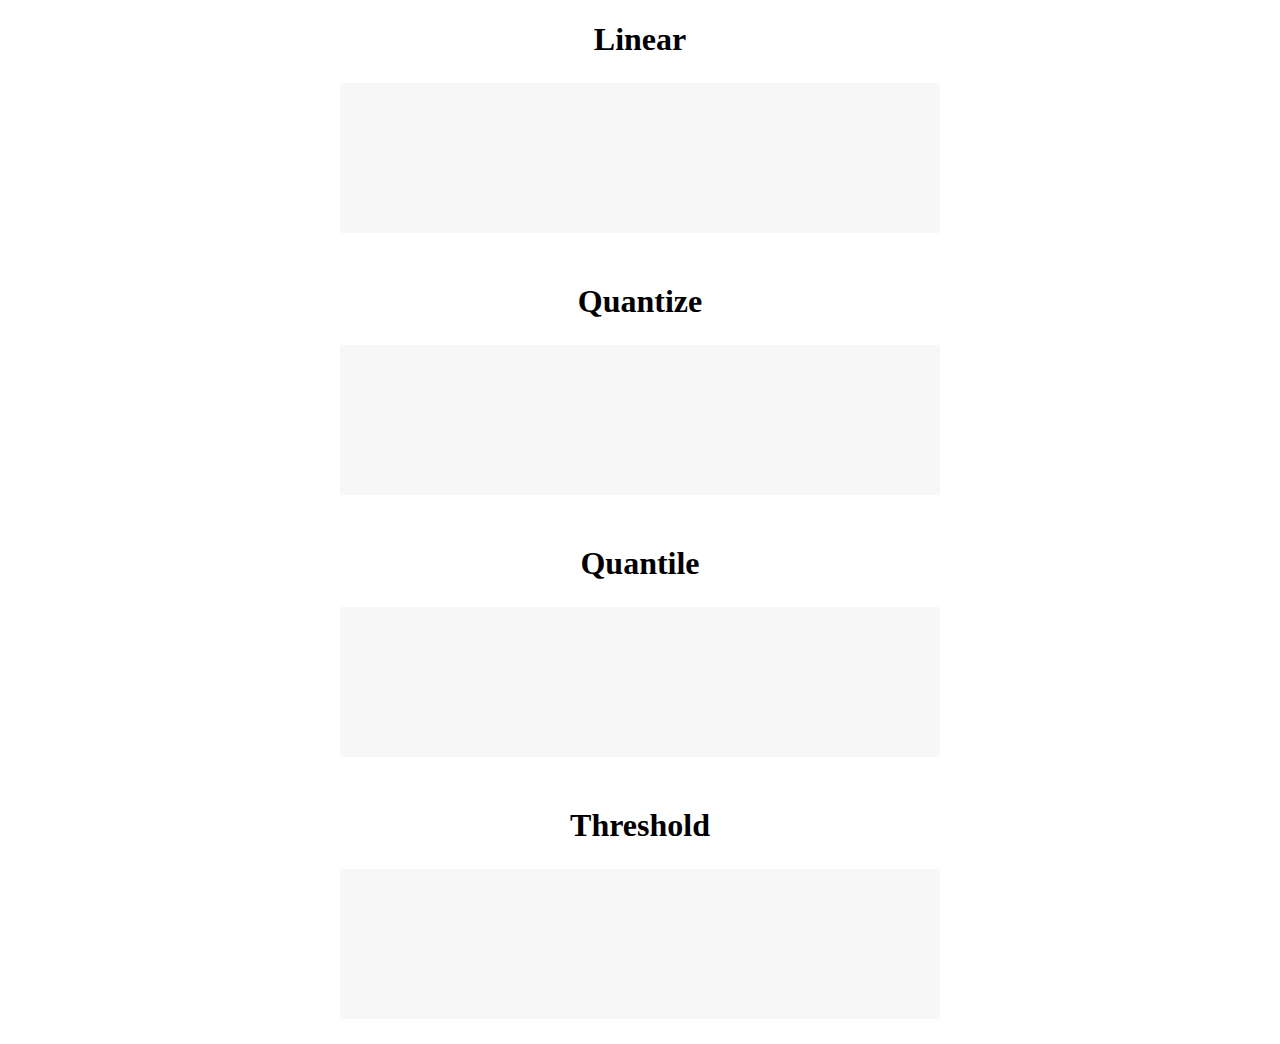
<file: part5_d3_scales/index.html>
<!DOCTYPE html>
<html lang="en">

<head>
  <meta charset="UTF-8">
  <meta name="viewport" content="width=device-width, initial-scale=1.0">
  <title>D3 Heatmap</title>
  <link rel="stylesheet" type="text/css" href="style.css" />
</head>

<body>
  <h1>Linear</h1>
  <div class="chart" id="heatmap1"></div>
  
  <h1>Quantize</h1>
  <div class="chart" id="heatmap2"></div>  

  <h1>Quantile</h1>
  <div class="chart" id="heatmap3"></div>
  
  <h1>Threshold</h1>
  <div class="chart" id="heatmap4"></div>

  <script src="https://d3js.org/d3.v6.min.js"></script>
  <script src="app.js"></script>
</body>

</html>
</file>
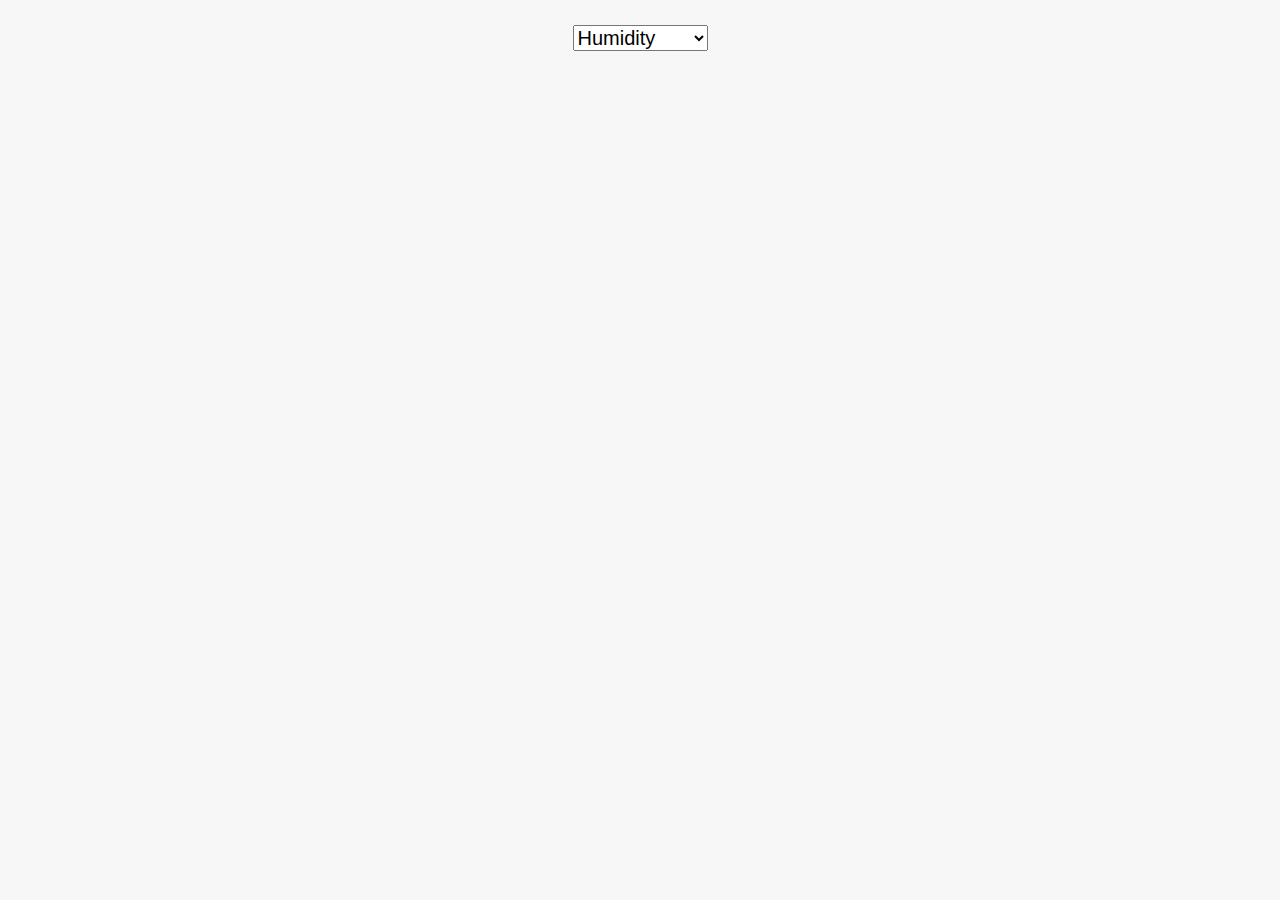
<file: part6_d3_histogram/index.html>
<!DOCTYPE html>
<html lang="en">

<head>
  <meta charset="UTF-8">
  <meta name="viewport" content="width=device-width, initial-scale=1.0">
  <title>D3 Histogram</title>
  <link rel="stylesheet" type="text/css" href="style.css" />
</head>

<body>
  <select id="metric">
    <option value="humidity" selected>Humidity</option>
    <option value="temperature">Temperature</option>
    <option value="dewPoint">Dew Point</option>
    <option value="windSpeed">Wind Speed</option>
    <option value="cloudCover">Cloud Cover</option>
    <option value="ozone">Ozone</option>
  </select>
  <div id="chart"></div>

  <script src="https://d3js.org/d3.v6.min.js"></script>
  <script src="app.js"></script>
</body>

</html>
</file>
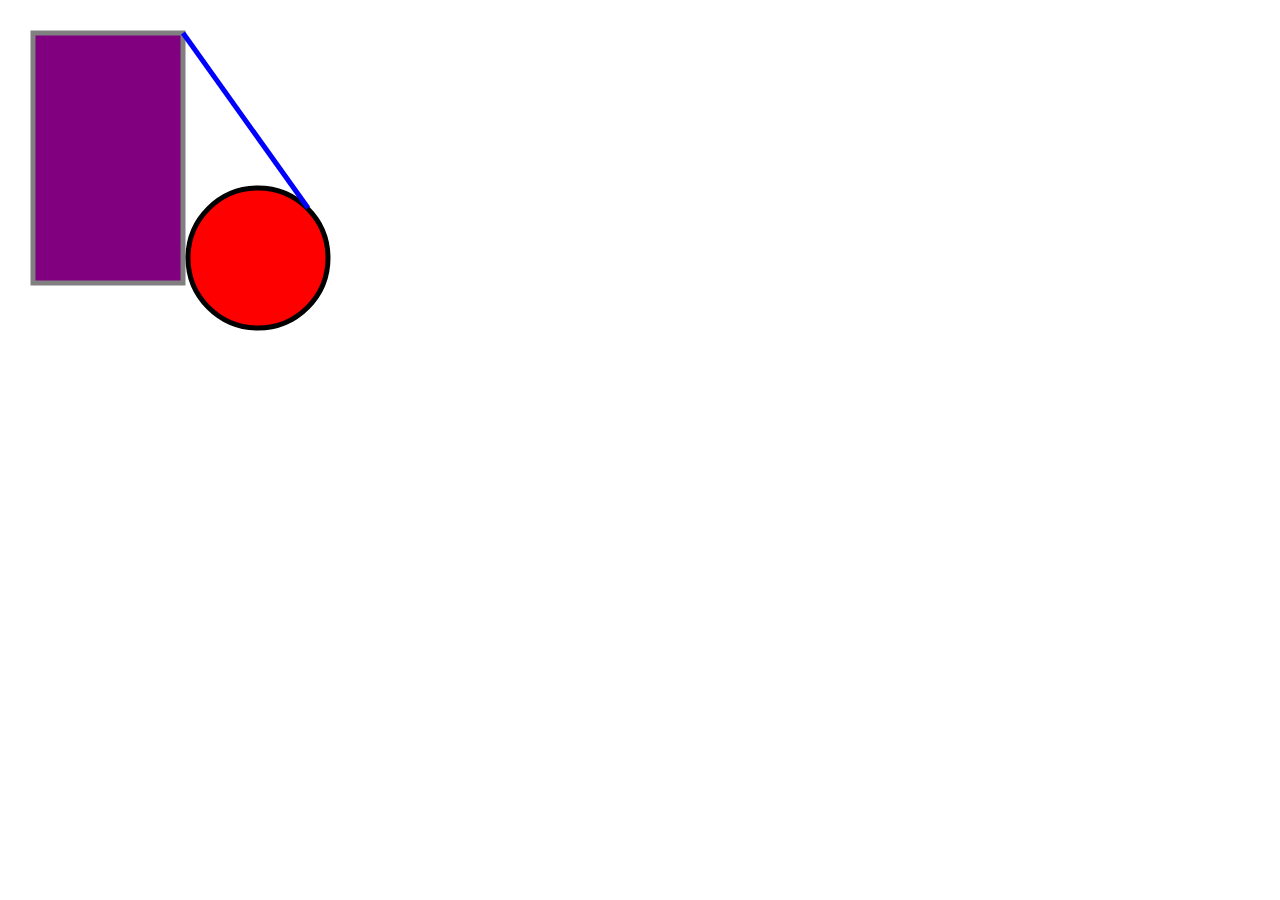
<file: part1_basics/part2_index.html>
<!DOCTYPE html>
<html lang="en">
<head>
    <meta charset="UTF-8">
    <meta http-equiv="X-UA-Compatible" content="IE=edge">
    <meta name="viewport" content="width=device-width, initial-scale=1.0">
    <title>Document</title>
</head>
<body>
    <svg width="500" height="500">
        <rect x="25" y="25" width="150" height="250" fill="purple" stroke="gray" stroke-width="5"></rect>   
        <circle r="70" cx="250" cy="250" fill="red" stroke="black" stroke-width="5"></circle>
        <line x1="175" y1="25" x2="300" y2="200" stroke="blue" stroke-width="5"></line>
    </svg>
</body>
</html>
</file>
<file: part5_d3_scales/style.css>
h1 {
  text-align: center;
}

h1:not(:first-child) {
  margin-top: 50px;
}

.chart{
  width: 600px;
  height: 150px;
  background-color: #f7f7f7;
  margin: 25px auto;
}
</file>
<file: part6_d3_histogram/style.css>
body{
  background-color: #f7f7f7;
}

#chart{
  margin: 25px auto;
  width: 800px;
}

.bar-labels{
  text-anchor: middle;
  font-size: 16px;
  font-family: sans-serif;
}

select {
  margin: 25px auto 0;
  display: block;
  font-size: 20px;
}

.mean-line {
  stroke: #d62828;
  stroke-dasharray: 6;
  stroke-width: 2px;
}
</file>
